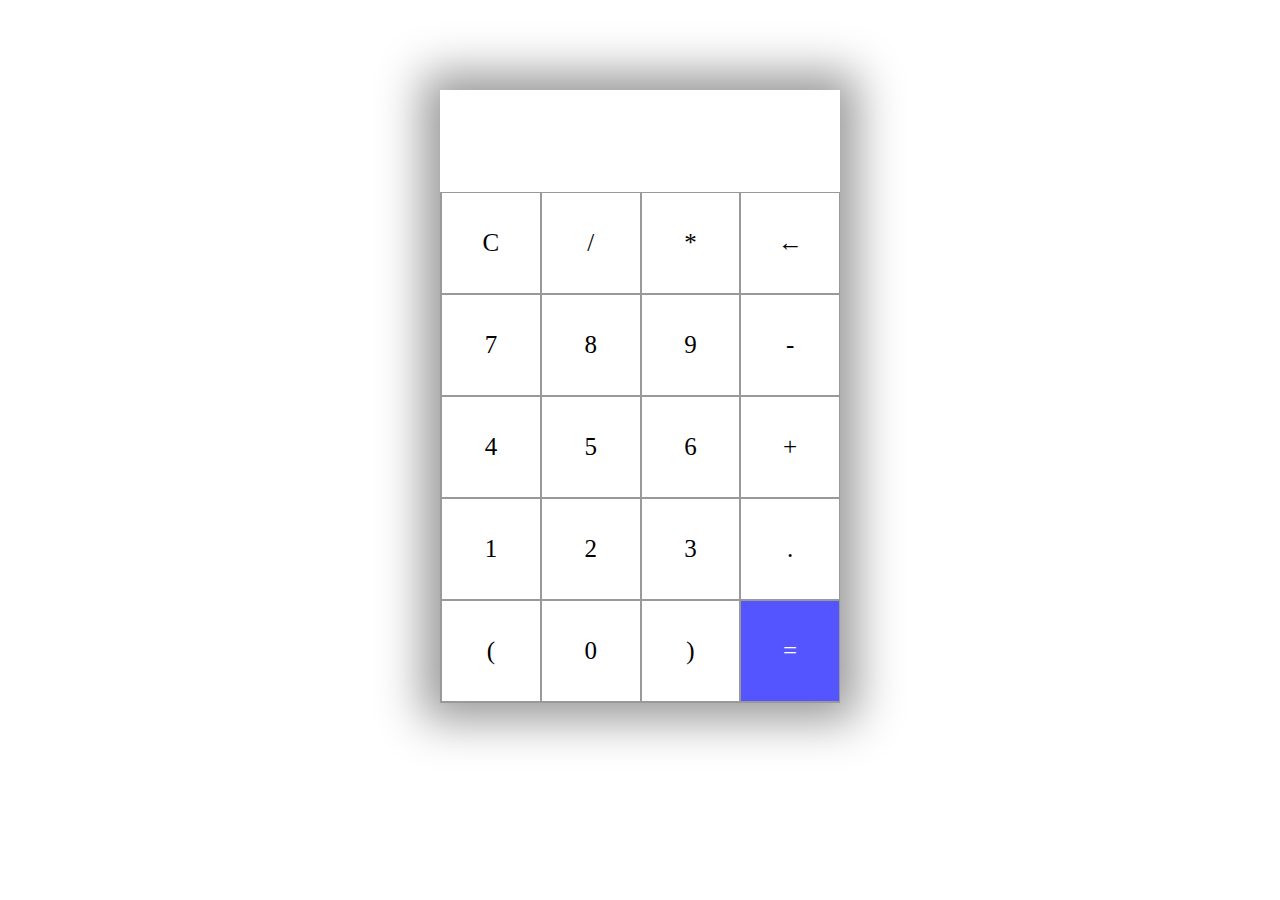
<file: Calculadora/calculadora.html>
<!DOCTYPE html>
<html lang="pt=BR">
  <head>
    <meta charset="UTF-8" />
    <meta http-equiv="X-UA-Compatible" content="IE=edge" />
    <meta name="viewport" content="width=device-width, initial-scale=1.0" />
    <link rel="stylesheet" href="style.css" />
    <title>CalculadoraJs</title>
  </head>
  <body>
    <section>
      <div class="container">
        <div id="display"></div>
        <div class="buttons">
          <div class="button">C</div>
          <div class="button">/</div>
          <div class="button">*</div>
          <div class="button">&larr;</div>
          <div class="button">7</div>
          <div class="button">8</div>
          <div class="button">9</div>
          <div class="button">-</div>
          <div class="button">4</div>
          <div class="button">5</div>
          <div class="button">6</div>
          <div class="button">+</div>
          <div class="button">1</div>
          <div class="button">2</div>
          <div class="button">3</div>
          <div class="button">.</div>
          <div class="button">(</div>
          <div class="button">0</div>
          <div class="button">)</div>
          <div id="igual" class="button">=</div>
        </div>
      </div>
    </section>
    <script src="index.js"></script>
  </body>
</html>
</file>
<file: Calculadora/style.css>
.container {
  max-width: 400px;
  margin: 10vh auto 0 auto;
  box-shadow: 0px 0px 43px 17px rgba(153, 153, 153, 1);
}
#display {
  text-align: right;
  height: 70px;
  line-height: 70px;
  padding: 16px 8px;
  font-size: 25px;
}

.buttons {
  display: grid;
  border-bottom: 1px solid #999;
  border-left: 1px solid #999;
  grid-template-columns: 1fr 1fr 1fr 1fr;
}

.buttons > div {
  border-top: 1px solid #999;
  border-right: 1px solid #999;
}

.button {
  border: 0.5px solid #999;
  line-height: 100px;
  text-align: center;
  font-size: 25px;
  cursor: pointer;
}
#igual {
  background-color: #5555ff;
  color: white;
}

.button:hover {
  background-color: #323330;
  color: white;
  transition: 0.5s ease-in-out;
}
</file>
